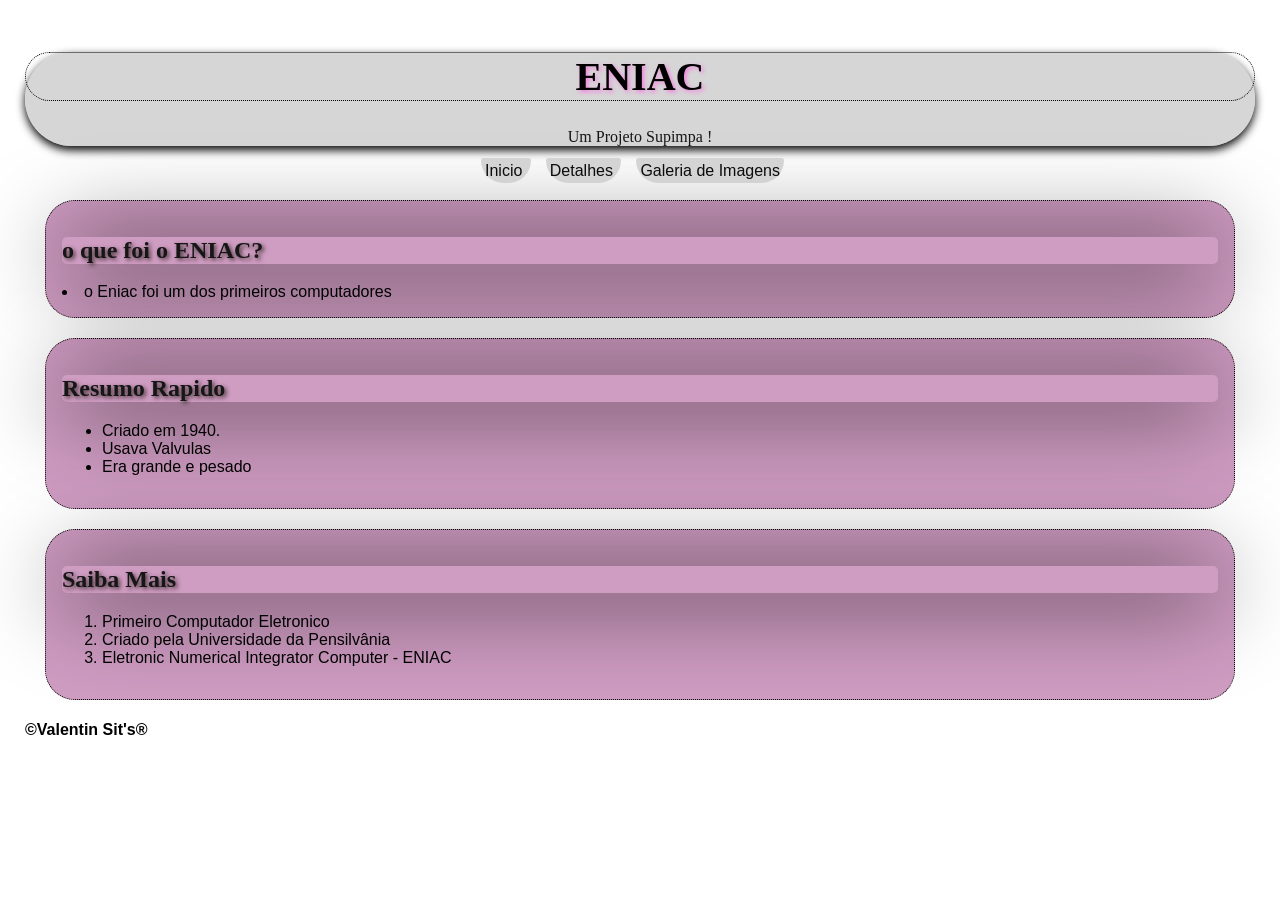
<file: index.html>
<!DOCTYPE html>
<html lang="pt-BR">

<head>
    <meta charset="UTF-8">
    <meta name="viewport" content="width=device-width, initial-scale=1.0">
    <title>Eniac - Pagina Inicial </title>
    <link rel="stylesheet" href="style.css">
</head>

<body>
    <header>
        <h1> ENIAC </h1>
        <p>Um Projeto Supimpa ! </p>
    </header>
    <nav>
        <a href="index.html"> Inicio </a>
        <a href="detalhes.html"> Detalhes </a>
        <a href="galeria.html">Galeria de Imagens</a>
    </nav>
    <main>
        <section class="bloco">
            <h2>o que foi o ENIAC?</h2>
                <li>o Eniac foi um dos primeiros computadores</li>
        </section>
        <section class="bloco">
            <h2>Resumo Rapido </h2>
            <ul>
                <li>Criado em 1940.</li>
                <li>Usava Valvulas </li>
                <li>Era grande e pesado </li>
            </ul>
        </section>
        <section class="bloco">
            <h2>Saiba Mais</h2>
            <ol>
                <li>Primeiro Computador Eletronico</li>
                <li>Criado pela Universidade da Pensilvânia </li>
                <li>Eletronic Numerical Integrator Computer - ENIAC </li>
            </ol>
        </section>
    </main>
    <footer>
        <h4>&copy;Valentin Sit's&reg;</h4>
    </footer>
</body>

</html>
</file>
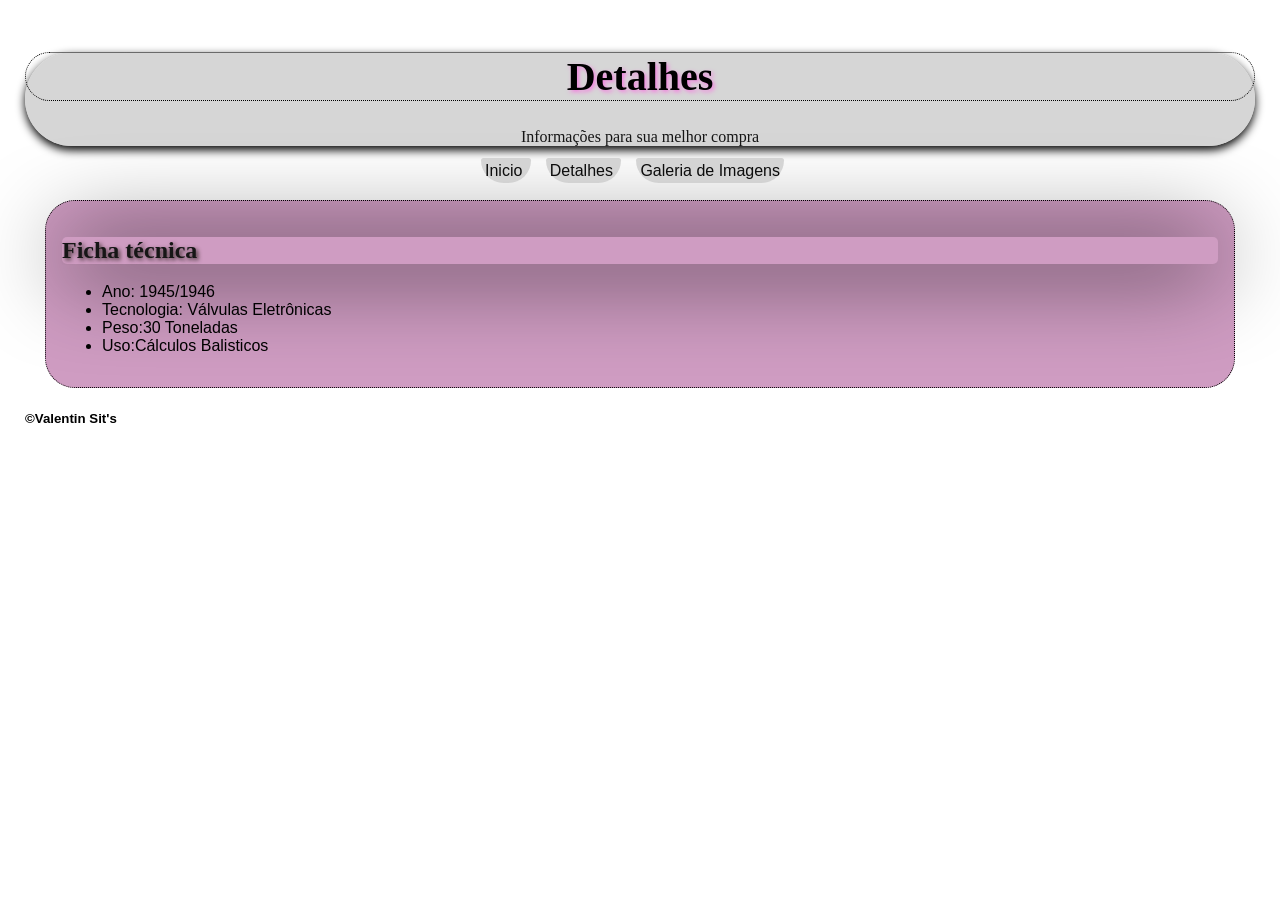
<file: detalhes.html>
<!DOCTYPE html>
<html lang="pt-BR">

<head>
    <meta charset="UTF-8">
    <meta name="viewport" content="width=device-width, initial-scale=1.0">
    <title>Eniac - Detalhes</title>
    <link rel="stylesheet" href="style.css">
</head>

<body>
    <header>
        <h1>Detalhes</h1>
        <p>Informações para sua melhor compra</p>
    </header>
    <nav>
        <a href="index.html"> Inicio </a>
        <a href="detalhes.html"> Detalhes </a>
        <a href="galeria.html">Galeria de Imagens</a>
    </nav>
    <main>
        <section class="bloco">
            <h2>Ficha técnica</h2>
            <ul>
                <li>Ano: 1945/1946</li>
                <li>Tecnologia: Válvulas Eletrônicas</li>
                <li>Peso:30 Toneladas</li>
                <li>Uso:Cálculos Balisticos</li>
            </ul>
        </section>
    </main>
    <footer>
        <h5> &copy;Valentin Sit's </h5>
    </footer>
</body>

</html>
</file>
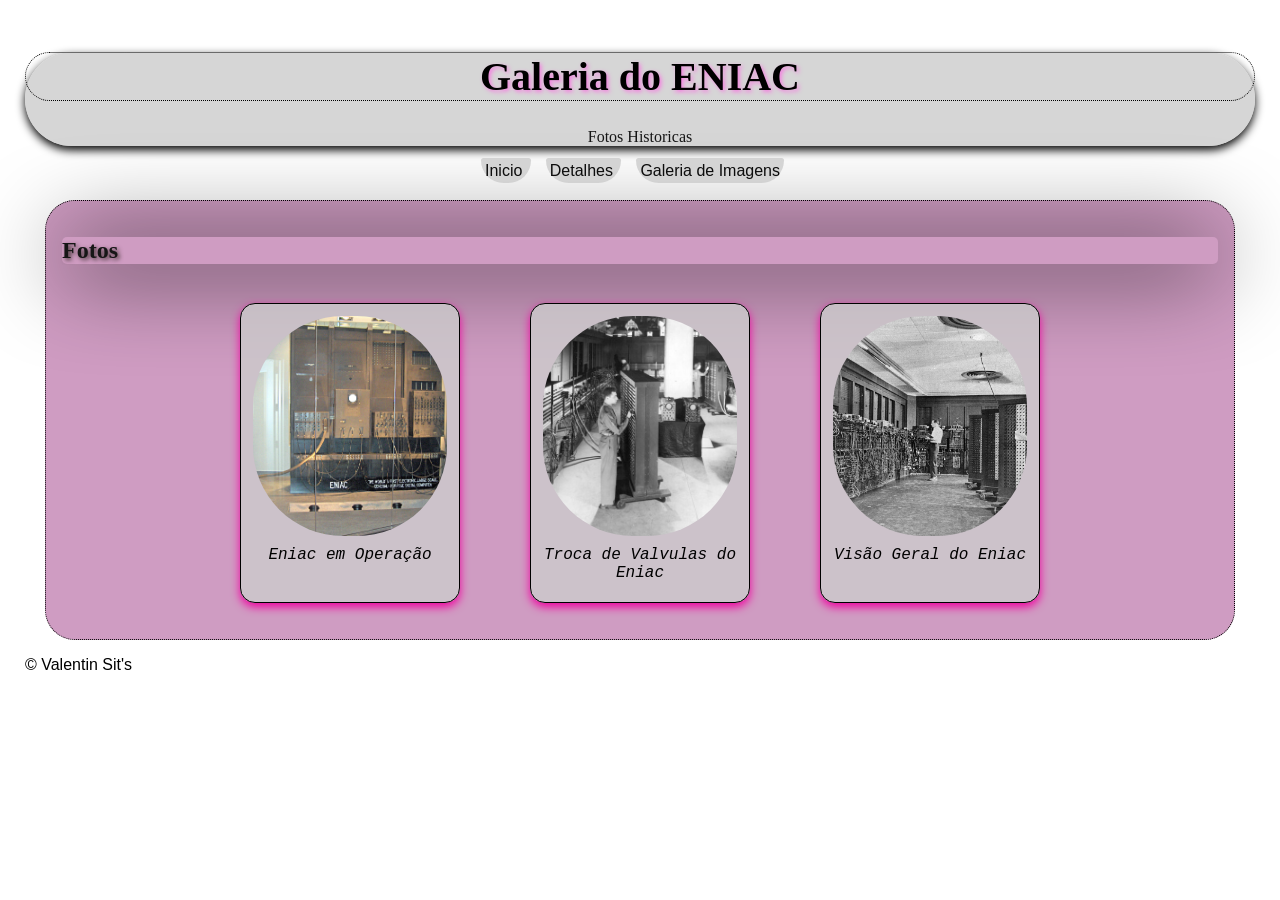
<file: galeria.html>
<!DOCTYPE html>
<html lang="pt-BR">

<head>
    <meta charset="UTF-8">
    <meta name="viewport" content="width=device-width, initial-scale=1.0">
    <title>Eniac - Galeria </title>
    <link rel="stylesheet" href="style.css">
</head>

<body>
    <header>
        <h1>Galeria do ENIAC </h1>
        <p>Fotos Historicas </p>
    </header>
    <nav>
        <a href="index.html"> Inicio </a>
        <a href="detalhes.html"> Detalhes </a>
        <a href="galeria.html">Galeria de Imagens</a>
    </nav>
    <main>
        <section class="bloco">
            <h2>Fotos</h2>
            <div id="galeria">
                <div class="foto">
                    <img src="ENIAC_1.jpg" alt="Eniac em Opereção">
                    <div class="legenda">Eniac em Operação </div>
                </div>
                <div class="foto">
                    <img src="eniac2.jpg" alt="Manutenção do Eniac">
                    <div class="legenda">Troca de Valvulas do Eniac </div>
                </div>

                <div class="foto">
                    <img src="eniac3.jpg" alt="Eniac em Operação">
                    <div class="legenda"> Visão Geral do Eniac </div>
                
    </div>
        </section>
    </main>
    <footer>
        &copy; Valentin Sit's
    </footer>
</body>

</html>
</file>
<file: style.css>
*{
    box-sizing: border-box;
    border-radius: 90px;

}
h2{
    color: rgb(22, 22, 22);
    font-family:Georgia, 'Times New Roman', Times, serif;
    box-shadow: 0 4px 90px #000000;
    border-radius: 5px;
    text-shadow: 2px 2px 4px rgb(65, 50, 50);
}

h1{  
    text-align: center;
    font-size: 40px;
    font-family:Georgia, 'Times New Roman', Times, serif;
    text-shadow: 2px 2px 4px rgb(245, 127, 225);
    border: 1px dotted black;
    color: #000000;
}
p{
    color: rgb(22, 22, 22);
    font-family:Georgia, 'Times New Roman', Times, serif;
    border-radius: 10px;
    
}

body{
    margin:0px;
    font-family: 'Gill Sans', 'Gill Sans MT', Calibri, 'Trebuchet MS', sans-serif;
    background-color: color #e7289e;
    padding: 25px;
    
}
header{
    background-color: #cccc;
    color:#fc23bb;
    text-align: center;
    font-family: 'Segoe UI', Tahoma, Geneva, Verdana, sans-serif;
    box-shadow: 0 4px 10px #000000;

}
nav a{
    color: rgb(12, 12, 12);
    text-decoration:none;
    padding:4px;
    border-top-left-radius: 10px;
    border-top-right-radius: 10px;
    background-color: #cccc;
    border-bottom-color: #d142b9;
    margin-right: 15px;
   
}
    

nav{
    text-align: center;
}
nav a:hover{color: #d142b9;}


.bloco{
    background-color:#85006363;
    color: black;
    border: 1px dotted rgba(99, 8, 102, 0.2);
    border-radius: 0px;
    padding: 16px;
    margin-bottom: 16px;
    border-top: 2px solid rgb(51, 41, 48);
    border-radius: 30px;
    border: 1px dotted black;

}
#galeria{ 
    display:flex;
    flex-wrap:wrap;
    gap:70px;
    justify-content:center;
    padding:20px;
}
.foto{
    background:#cccc ;
    padding:12px 12px 20px 12px; 
    border:1px solid #000000;
    box-shadow: 0 4px 10px #f000a0;
    width:220px;
    text-align:center;
    border-radius: 15px;
}
.foto img{
    width:100%;
    height:220px;
    object-fit:cover;
    display: block;
}
.foto:hover{
    transform: scale(1.50) rotate(-2deg);
}

.legenda{
    margin-top: 10px;
    font-family: 'Courier New', Courier, monospace;
    font-size: 300x;
    font-style: italic;
}
section{
    background-color: #f3e8ff;
    border-radius: 12px;
    padding: 20px;
    margin: 20px;
}
</file>
